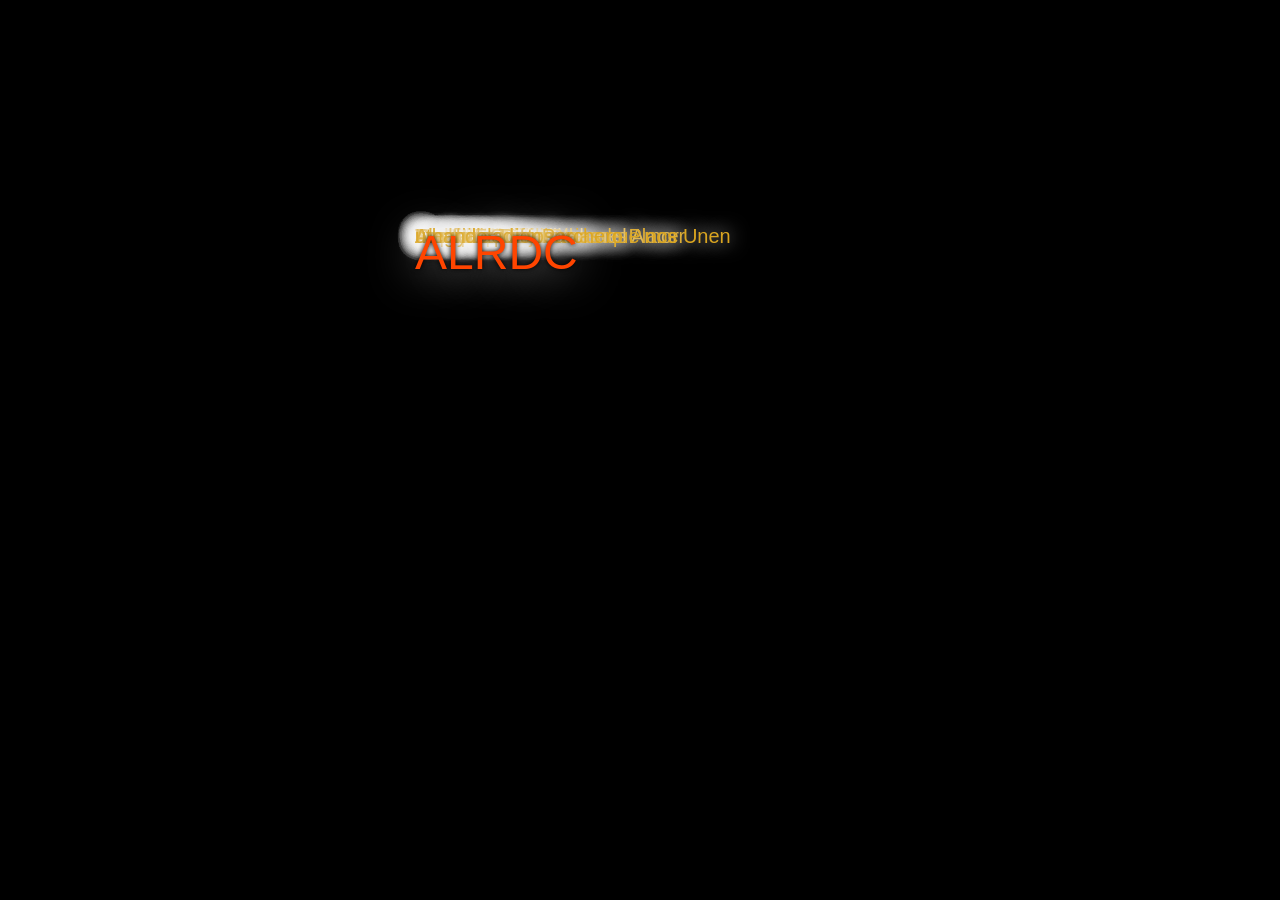
<file: index.html>
<!DOCTYPE html>
<html lang="es">

<head>
    <meta charset="UTF-8">
    <meta name="Muestra" content="TeAmoGarrapatica">
    <meta name="viewport" content="width=device-width, initial-scale=1.0">
    <meta name="ElPastelito" content="Brownny">
    <meta name="keywords" content="Lealtad, Seguridad, Prioridad, Equipo, Compañia, Fortaleza, Amor, Sinceridad, Alegria, Viajes, Proyectos, Momentos">
    <meta http-equiv="X-UA-Compatible" content="IE=edge">
    <title> TE AMO GARRAPATICA </title>
    <link rel="stylesheet" href="ParatiAmor.css">
    <script src="./ParamiGarrapatica.js" type="text/javascript"></script>
    
</head>

<body>
    
    <div class="love"></div>

    <script src="ParamiGarrapatica.js" type="text/javascript"></script>

</body>
</file>
<file: ParatiAmor.css>
body {
    margin: 0;
    height: 100vh;
    display: flex;
    align-items: center;
    justify-content: center;
    background-color: black;
    overflow: hidden;
}

.love {
    width: 450px;
    height: 450px;
    position: relative;
}

.love span {
    position: absolute;
    left: 0;
    color: goldenrod;
    font-size: 20px;
    font-family: sans-serif;
    text-shadow: 0 0 1em white;
    animation: 
        x-move 10s ease-in-out infinite alternate,
        y-move 20s linear infinite;
    animation-delay: calc(20s / var(--particles) * var(--n) * -1);
    user-select: none;
}

.love span:first-child {
    color: orangered;
    font-size: 3em;
    text-shadow: 
        0 0 0.1em black,
        0 0 1em white;
    z-index: 1;
}

@keyframes x-move {
    to {
        left: 450px;
    }
}

@keyframes y-move {
    0% { transform: translateY(180px); }
    10% { transform: translateY(45px); }
    15% { transform: translateY(5px); }
    18% { transform: translateY(0); }
    20% { transform: translateY(5px); }
    22% { transform: translateY(35px); }
    24% { transform: translateY(65px); }
    25% { transform: translateY(110px); }
    26% { transform: translateY(65px); }
    28% { transform: translateY(35px); }
    30% { transform: translateY(5px); }
    32% { transform: translateY(0); }
    35% { transform: translateY(5px); }
    40% { transform: translateY(45px); }
    50% { transform: translateY(180px); }
    71% { transform: translateY(430px); }
    72.5% { transform: translateY(440px); }
    75% { transform: translateY(450px); }
    77.5% { transform: translateY(440px); }
    79% { transform: translateY(430px); }
    100% { transform: translateY(180px); }
}
</file>
